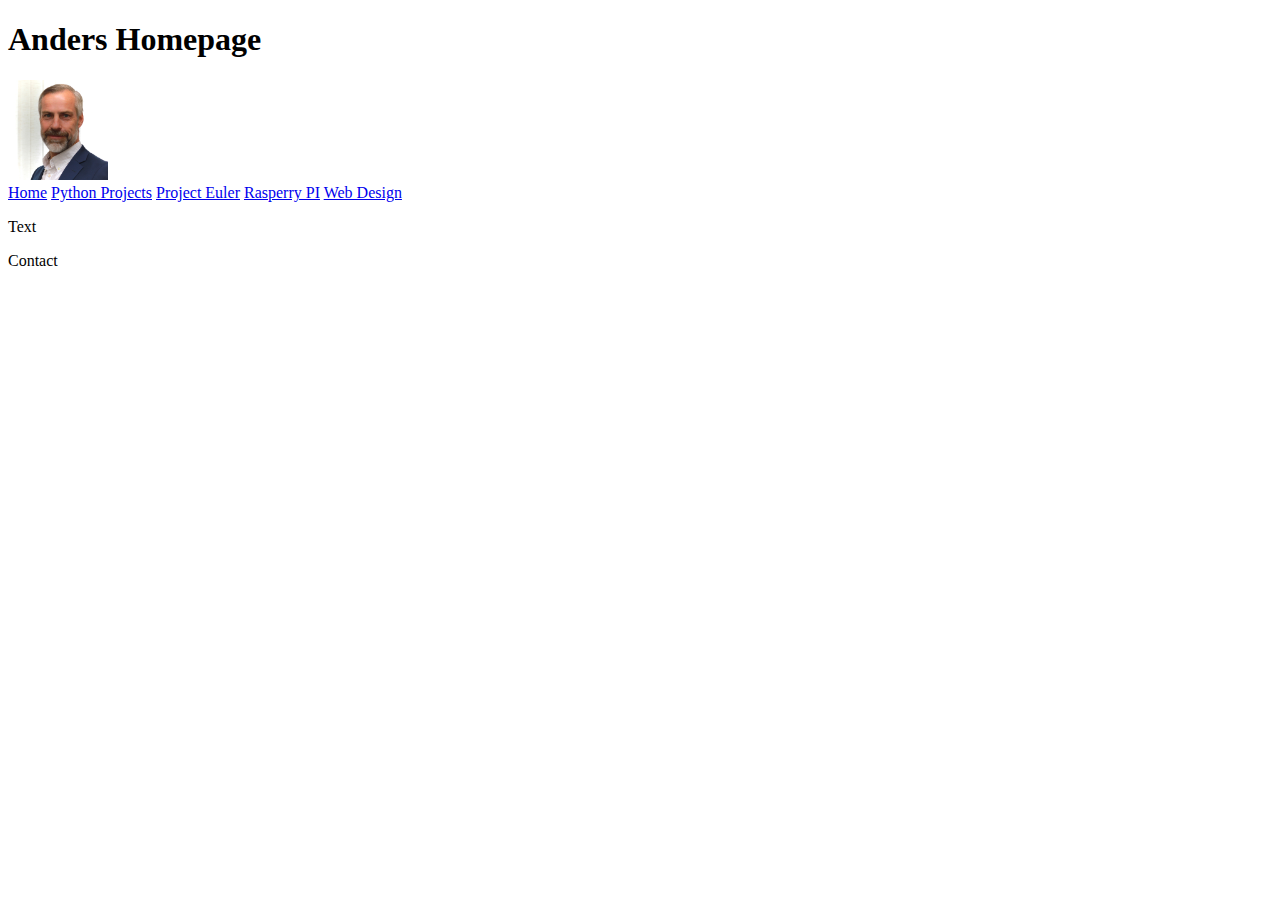
<file: MyPage/index.html>
<!DOCTYPE html>
<html lang="en">
<head>
  <meta charset="utf-8">
  <title>Anders</title>
</head>
<body>
<header>
  <h1>Anders Homepage</h1>
  <img src="Profilbild.jpg" alt="Picture of Anders" width = 100>
  <nav>
    <a href="index.html">Home</a>
    <a href="pythonProjects.html">Python Projects</a>
    <a href="eulerProject.html">Project Euler</a>
    <a href="raspberrypi.html">Rasperry PI</a>
    <a href="webdesign.html">Web Design</a>
  </nav>
</header>



<p>Text</p>


<footer>Contact</footer>
</body>
</html>
</file>
